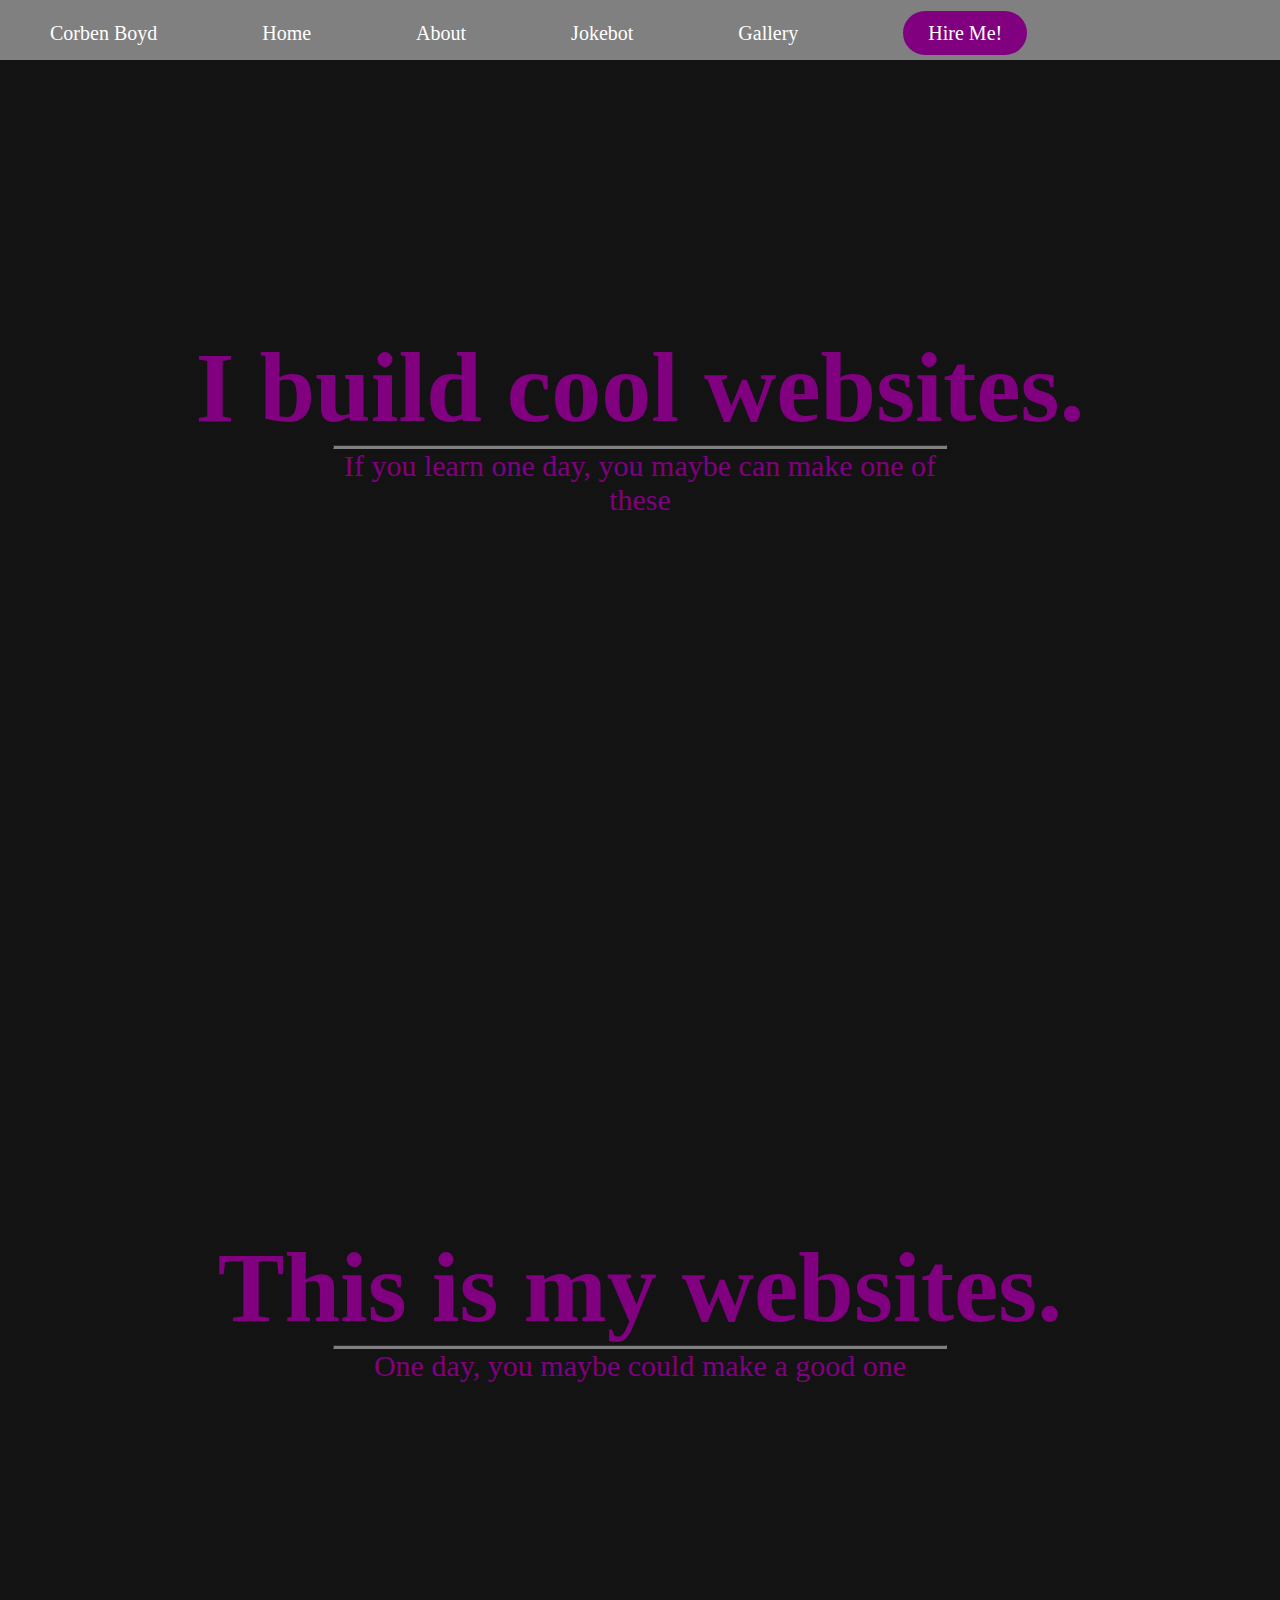
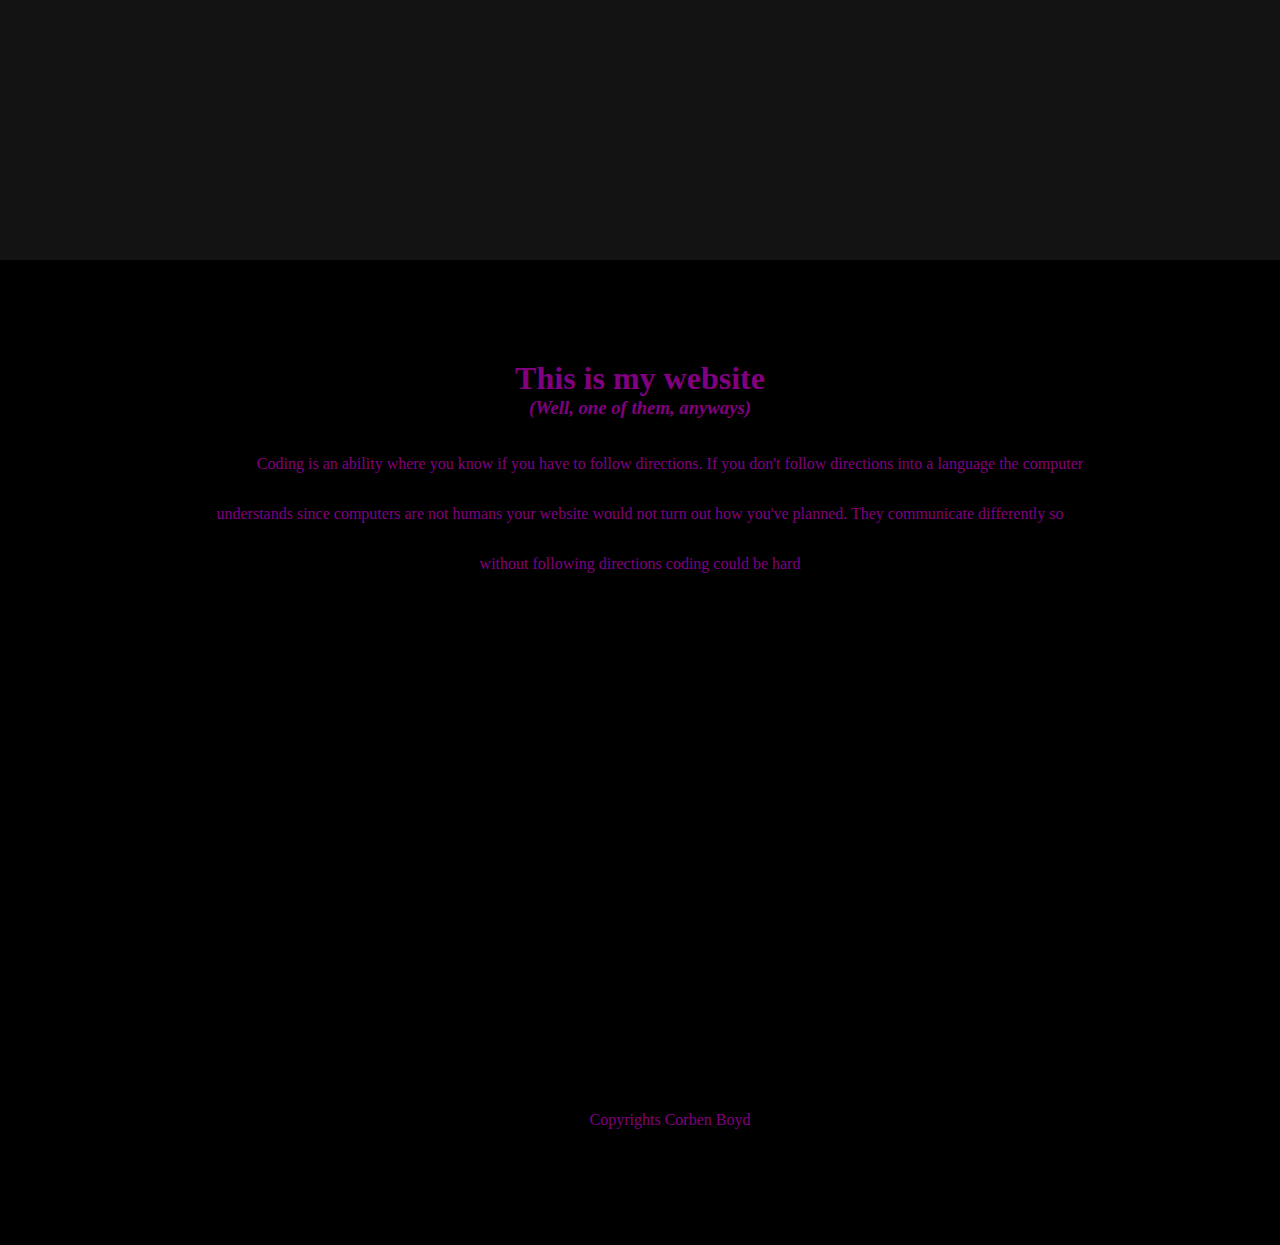
<file: index.html>
<!DOCTYPE html>
<html lang="en">
  <head>
    <meta charset="UTF-8"> 
    <meta name="viewport" content="width=device-width, initial-scale=1">
    <title>My first website </title>
    <link rel="stylesheet" href="styles.css">
  </head>
  <body>
    <div class="nav-bar">
    <ul> 
       <li class="logo"><a  href="#">Corben Boyd</a></li>
      <li><a  href="#">Home</a></li>
       <li><a  href="#">About</a></li>
      <li><a href="Jokebot.html">Jokebot</a></li>
       <li><a  href="gallery.html">Gallery</a></li>
         <li><a class="btn"href="#">Hire Me!</a></li>
      
    </ul>  
    </div>
<div class="hero">
      <div class="hero-content"><h1>I build cool websites.</h1>
      <hr>
        <p>If you learn one day, you maybe can make one of these</p></div>
    </div>
    <div class="hero2">
      <div class="hero-content"><h1> This is my websites.</h1>
      <hr>
        <p>One day, you maybe could make a good one</p></div>
      
    </div>
    <div class="container">
      <h1>This is my website</h1>
      <h3><em>(Well, one of them, anyways)</em></h3>
      <p>Coding is an ability where you know if you have to follow directions. If you don't follow directions into a language the computer understands since computers are not humans your website would not turn out how you've planned. They communicate differently so without following directions coding could be hard</p>
 <iframe src="https://scratch.mit.edu/projects/485776816/embed" allowtransparency="true" width="485" height="402" frameborder="0" scrolling="no" allowfullscreen></iframe>  
      <footer><p>Copyrights Corben Boyd</p></footer>
    </div>
  </body>
</html>
</file>
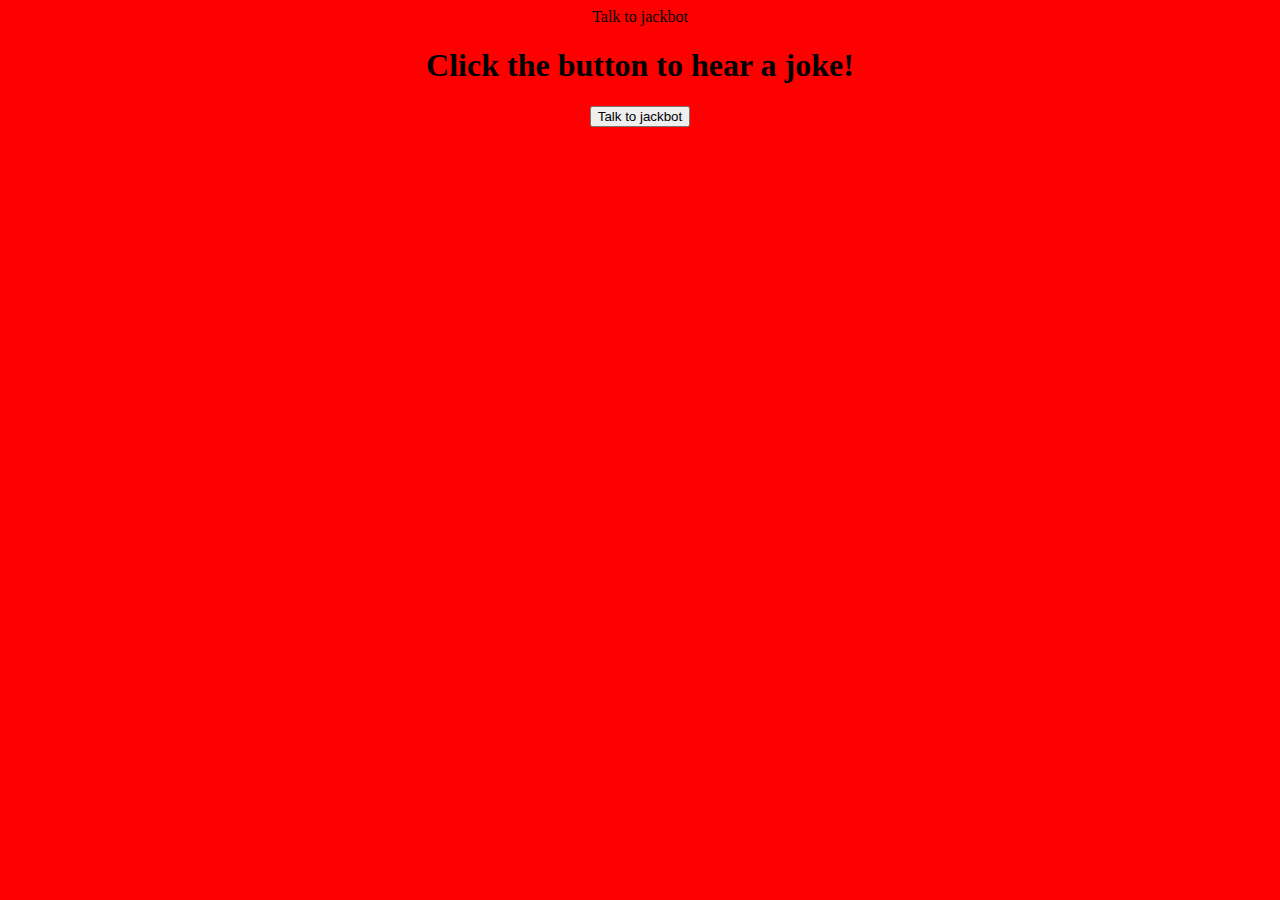
<file: Jokbot.html>
<!DOCTYPE html>
<html lang="en">
<head>
  <meta charset="UTF-8">
  <meta http-equiv="X-UA-Compatible" content="IE=edge">
  <meta name="viewport" content="width=device-width, initial-scale=1.0">
  <title>Document</title>
   <link rel="stylesheet" href="Jokebot.css">
</head>


<body>
  <center>
    Talk to jackbot</button>
    <h1> Click the button to hear a joke!</h1>

    <button class="hover" onclick="tellJoke()">Talk to jackbot</button>
  </center>
  <script src="Jokebot.js"></script>
</body>
</html>
</file>
<file: styles.css>
* {
    margin: 0;
    padding: 0;
    box-sizing:border-box ;
  }

/*   Nav-Bar */
.nav-bar{
  height: 60px;
  background-color:grey;  
  width: 100%;
  color: white;
  font-size:20px;
}

.nav-bar ul { 
  list-style:none;
  text-align:none;
} 

.nav-bar a {
  color: white;
  text-decoration:none;
}

.nav-bar li {
 display: inline-block; 
  margin:22px 50px;
}
margin: top right bottom left;

.logo {
  text-transform: uppercase;
  position: absolute;
  left: 0px;
}

.btn {
  background-color: purple;
  padding:11px 25px;
  border-radius:40px;
}

/* HERO */

.hero {
 height: 100vh;
  background: linear-gradient(#99999920, #99999920),
url(https://images.unsplash.com/photo-1562141959-7b21b2e18258?ixid=MXwxMjA3fDB8MHxwaG90by1wYWdlfHx8fGVufDB8fHw%3D&ixlib=rb-1.2.1&auto=format&fit=crop&w=1350&q=80);
  
  
   
  background-size:cover;
  background-repeat: no-repeat;
  color:white ;
  
}
.hero2 {
 height: 100vh;
  background: linear-gradient(#99999920, #99999920),
url(https://images.unsplash.com/photo-1451187580459-43490279c0fa?ixid=MXwxMjA3fDB8MHxzZWFyY2h8Mnx8c3BhY2V8ZW58MHx8MHw%3D&ixlib=rb-1.2.1&auto=format&fit=crop&w=900&q=60);
  
  
   
  background-size:cover;
  background-repeat: no-repeat;
  color:white ;
  
}

.hero-content {
  width:80%;
  margin:0 auto;
  text-align:center;
  height: 60vh;
  position: relative;
  top:30%;
}

.hero-content h1{
  font-size:100px;
  color:purple;
}

.hero-content p {
  font-size:30px;
  width: 60%;
  margin:0 auto;
  color:purple;
}

.hero-content hr {
  width:60%;
  margin:0 auto;
  height:4px;
  border-color:grey;
  background-color:grey;
}

.container {
  width:70%;
  margin:100px auto;
  text-align: center;
  background-color: black;
}

.container h1, container h3 {
  text-align: center;
}
.container p {
  margin-top:20px;
  line-height:50px;
  text-indent:60px;
}

footer {
  text-align:center;
  margin:100px auto 50px;
}

body {
  background-color:black;
  color:purple;
}

  
/* ______GALLERY_____   */

  
  .gallery-container {
    margin: 20px 0;
    display: flex;
    flex-wrap: wrap;
    justify-content: center;
  }

.gallery-container .image{
  width: 250px;
  height: 250px;
  margin: 10px;
  border-radius: 15px;
  box-shadow: 4px 4px 5px 
    rgba(0,0,0,.25);
  overflow: hidden;
}

.gallery-container .image
img {
  height: 100%;
  width: 100%;
  object-fit: cover;
  object-position: center;
  outline: none;
  border: none;
  cursor: pointer;
  transition: all .3s;
}
.gallery-container .image
img:hover {
  transform: scale(1.3);
}
</file>
<file: Jokebot.css>
.hover:hover {
  transform: scale(1.3);
  transition: all .5s;
  border-radius: 50px;
  margin: 10px;
  background-color: blue;
  width: 350px;
  height: 100px;
}

body{
  background-color:red;
}
</file>
